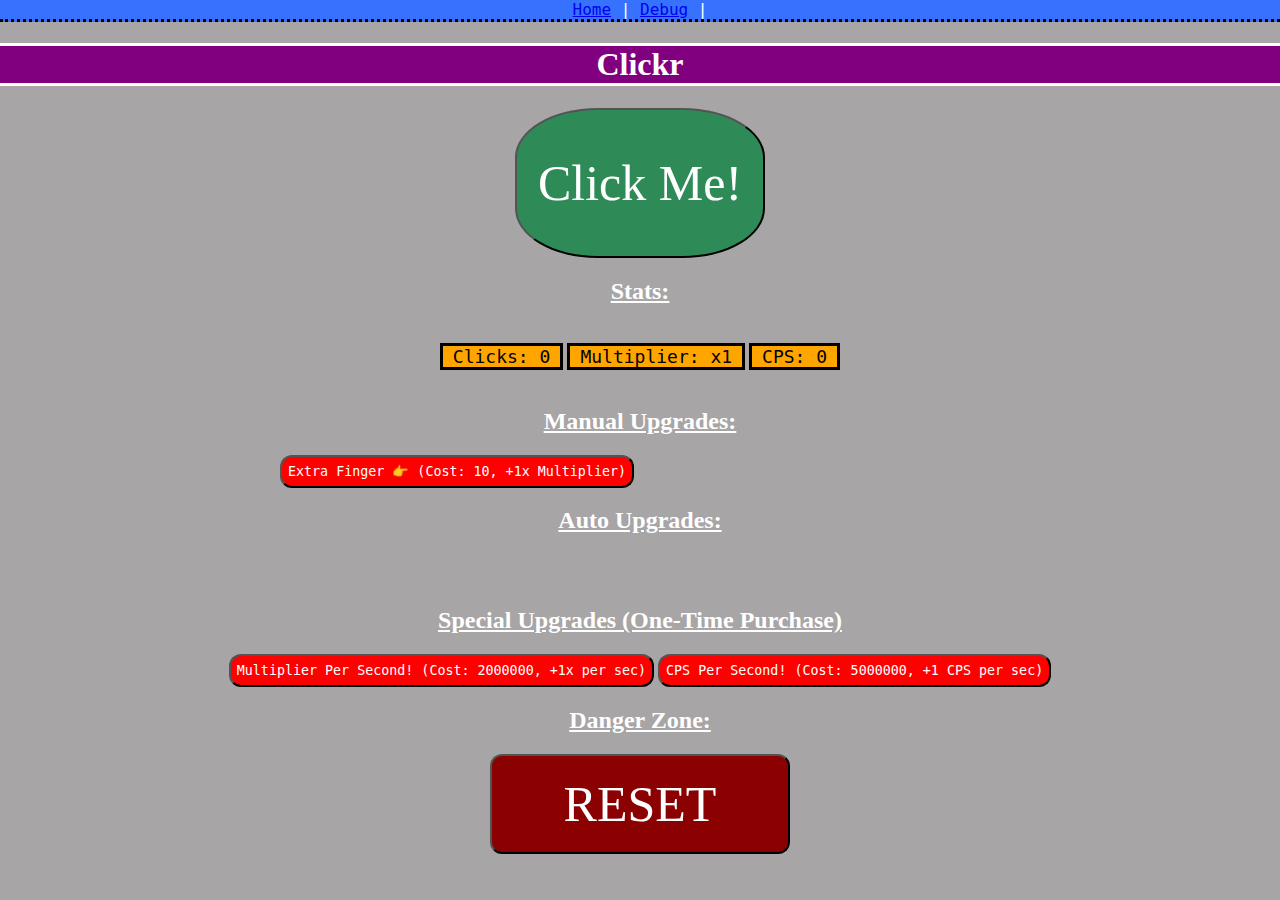
<file: index.html>
<!DOCTYPE html>
<html>

<head>
  <meta charset="utf-8">
  <meta name="viewport" content="width=device-width">
  <title>Clickr</title>
  <link href="style.css" rel="stylesheet" type="text/css" />
  <link rel="icon" type="image/x-icon" href="../favico.png">
</head>
<body>
  <center>
    <nav id=navbar>
      <a href="../">Home</a> |
      <a href="../debug/">Debug</a> |
    </nav>
  </center>
  <center>
    <div>
      <h1> Clickr </h1>
    </div>
    <button
      type="button"
      class="button"
      id=clicker  
      onmousedown="increase()" 
      onmouseover ="cHover()"
      >Click Me!
    </button>
    <div>
      <h2> Stats: </h2>
    </div>
    <div>
      <p class=stats id=clicks>Clicks: 0</p> 
      <p class=stats id=mult>Multiplier: x1</p>
      <p class=stats id=cps>CPS: 0</p>
    </div>
    <div>
      <strong id=fingers>d</strong>
      <strong id=hands>d</strong>
      <strong id=workers>d</strong>
    </div>
    <div>
      <h2>Manual Upgrades:</h2>
    </div>
    <div>
      <button 
        type="button" 
        class="button" 
        id=finger
        onclick="manbuy(finger)" 
        onmouseover="onHover('finger')" 
        onmouseleave="offHover('finger')"
        >Extra Finger 👉 (Cost: 10, +1x Multiplier)
      </button>
      <button 
        type="button" 
        class="button" 
        id=hand
        onclick="manbuy(hand)" 
        onmouseover="onHover('hand')" 
        onmouseleave="offHover('hand')"
        >Helping Hand 🤝 (Cost: 100, +3x Multiplier)
      </button>
    </div>
    <div>
      <h2>Auto Upgrades:</h2>
    </div>
    <div>
      <button 
        type="button" 
        class="button" 
        id=worker
        onclick="autobuy(worker)"
        onmouseover="onHover('worker')"
        onmouseleave="offHover('worker')"
        >Worker 👷 (Cost: 150, +1 CPS</button>
    </div>    
    <div>
      <h2>Special Upgrades (One-Time Purchase)</h2>
    </div>
    <div>
      <button 
        type="button" 
        class="button"
        id=multup
        onclick="multbuy()"
        onmouseover="onHover('multup')"
        onmouseleave="offHover('multup')"
        >Multiplier Per Second! (Cost: 2000000, +1x per sec)</button>
      <button 
        type="button" 
        class="button" 
        id=cpsup
        onclick="cpsbuy()"
        onmouseover="onHover('cpsup')"
        onmouseleave="offHover('cpsup')"
        >CPS Per Second! (Cost: 5000000, +1 CPS per sec)</button>
    </div>
    <div>
      <h2>Danger Zone:</h2>
    </div>
      <button
        type="button"
        class="button"
        id=reset  
        onmousedown="reset()"
        onmouseover ="rOnHover()"
        onmouseleave ="rOffHover()"
        >RESET
      </button>
    </center>
    <script src="script.js"></script>
</body>
</html>
</file>
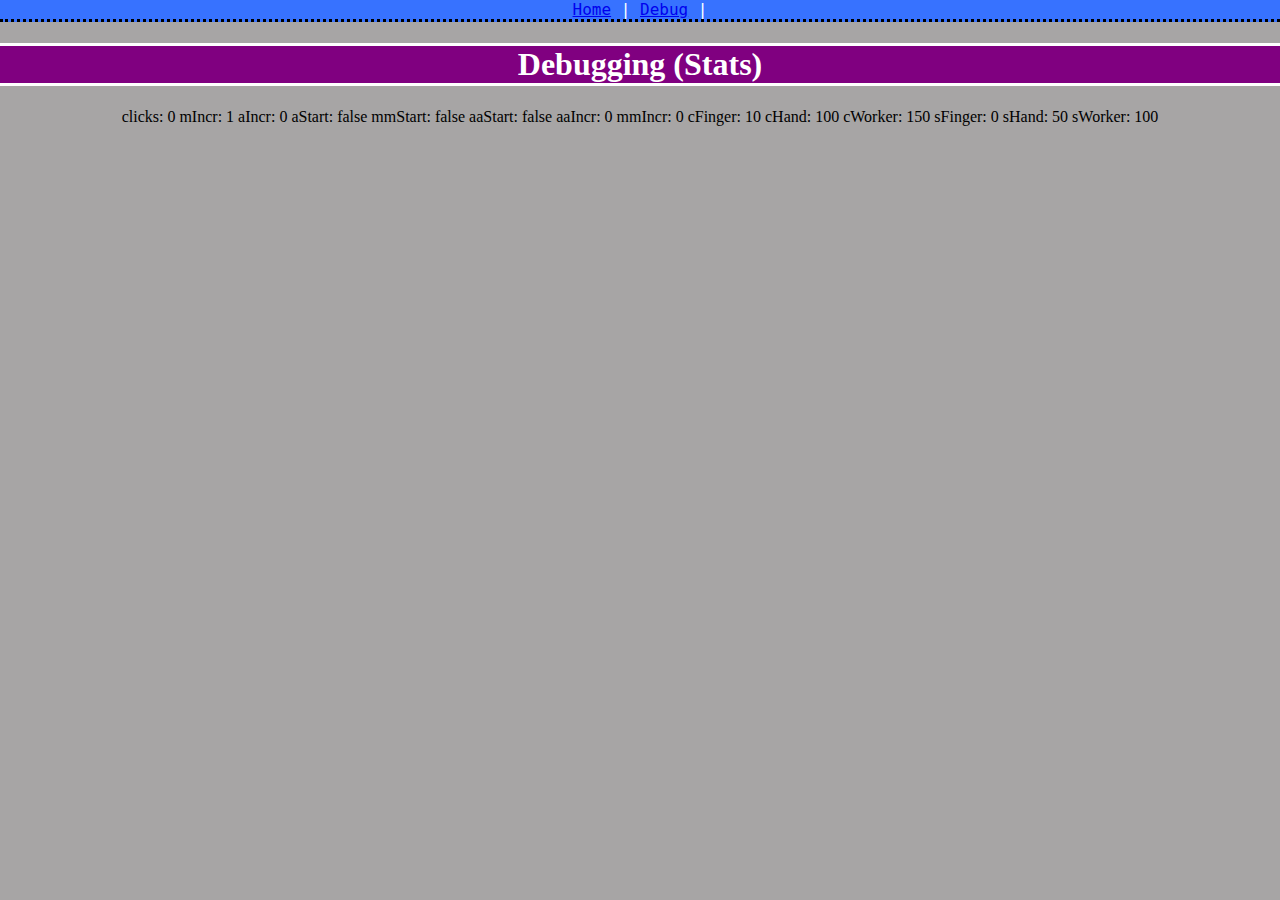
<file: debug/index.html>
<!DOCTYPE html>
<html>

<head>
  <meta charset="utf-8">
  <meta name="viewport" content="width=device-width">
  <title>Clickr</title>
  <link href="../style.css" rel="stylesheet" type="text/css" />
  <link rel="icon" type="image/x-icon" href="../favico.png">
</head>
<body>
  <center>
    <nav id=navbar>
      <a href="../">Home</a> |
      <a href="../debug/">Debug</a> |
    </nav>
  </center>
  <center>
    <div>
      <h1> Debugging (Stats) </h1>
    </div>
    <p1 id=vars>
      clicks: 0
      mIncr: 1
      aIncr: 0
      aStart: false
      mmStart: false
      aaStart: false
      aaIncr: 0
      mmIncr: 0
      cFinger: 10
      cHand: 100
      cWorker: 150
      sFinger: 0
      sHand: 50
      sWorker: 100
    </p1>
  </center>
  <script src="script.js"></script>
</body>
</html>
</file>
<file: style.css>
html {
  height: 100%;
  width: 100%;
  background-color: #a7a5a5;
}
body {
  margin-top: 5px;
  margin-left: 0px;
  margin-right: 0px;
  padding: 0;
}
#navbar {
  width: 100%;
  margin-top: -5px;
  border-bottom-style: dotted;
  border-bottom-color: black;
  background-color: #3772FF;
  color: white;
  font-family: DejaVu Sans Mono, monospace;
}
div h1 {
  text-align: center;
  width: 100%;
  font-family: Blippo, fantasy;
  border-top-style: solid;
  border-bottom-style: solid;
  background-color: purple;
  color: white;
}
div h2 {
  text-align: center;
  margin-left: 30%;
  margin-right: 30%;
  font-family: Georgia, serif;
  text-decoration: underline;
  color: white;
}
strong {
  display: block;
  font-size: 20px;
}
.button {
  background-color: seagreen;
  color: white;
  transition-duration: 0.2s;
  font-family: DejaVu Sans Mono, monospace;
  border-radius: 12px;
  height: 33px;
}
#clicker {
  display: block;
  margin-right: auto;
  margin-left: auto;
  width: 250px;
  height: 150px;
  font-size: 50px;
  font-family: Comic Sans MS, Comic Sans, cursive;
  border-radius: 33%;
  margin-left: 30%;
  margin-right: 30%;
}
#reset {
  background-color: darkred;
  height: 100px;
  text-align: center;
  width: 300px;
  font-size: 50px;
  font-family: Comic Sans MS, Comic Sans, cursive;
}
.upgrade {
/*   display:none; */
  background-color: red;
  margin-left: 15%;
  margin-right: 15%;
}
.upgrade:hover {
  background-color: #FF5F5F;
}
.button:hover {
  background-color: #00CC00;
}
.stats {
  font-size: 18px;
  font-family: DejaVu Sans Mono, monospace;
  display:inline-block;
  text-align: center;
  border-style: solid;
  background-color: orange;
  padding-left: 10px;
  padding-right: 10px;
}
</file>
